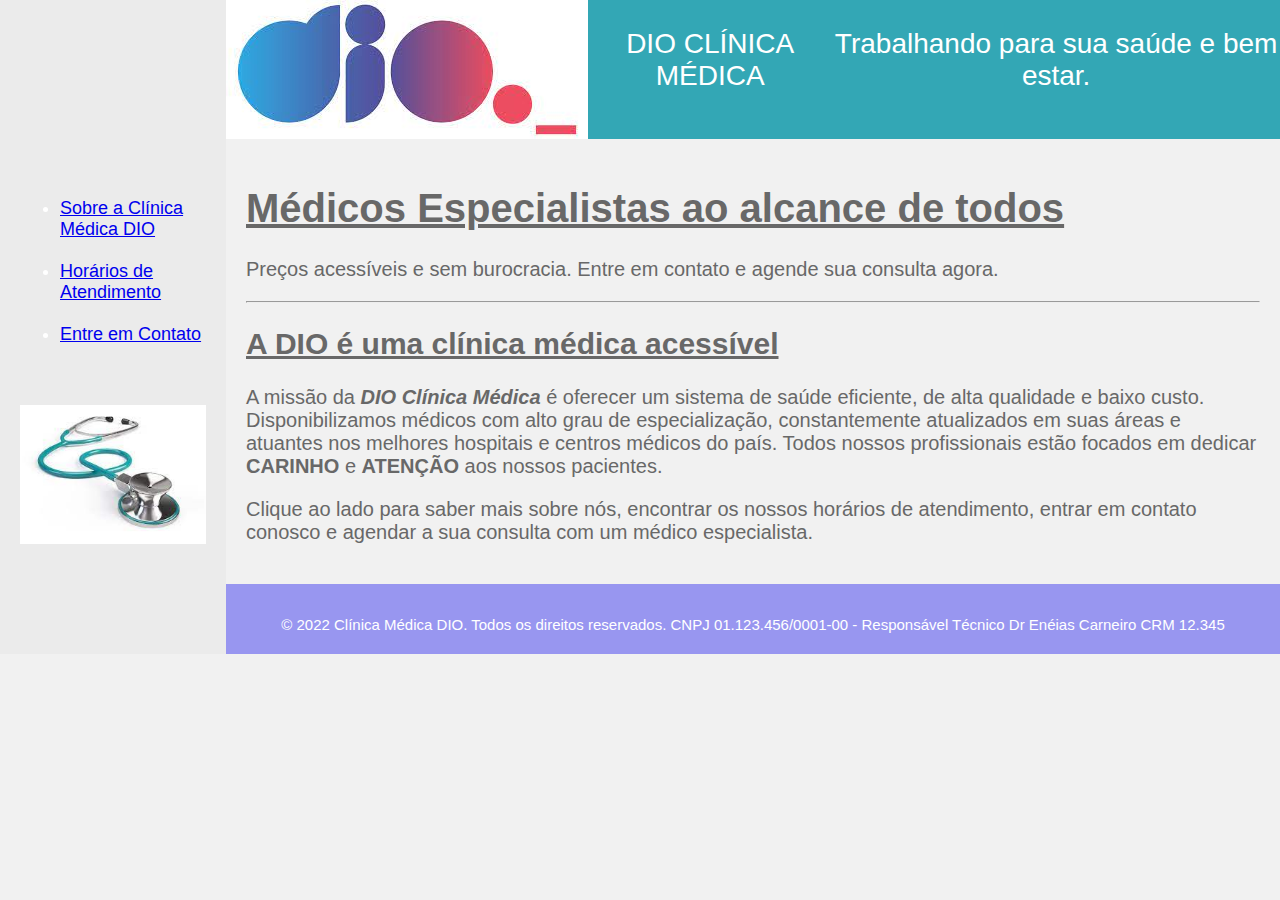
<file: index.html>
<!DOCTYPE html>
<html lang="en">
    <head>
        <meta charset="UTF-8">
        <meta http-equiv="X-UA-Compatible" content="IE=edge">
        <meta name="viewport" content="width=device-width, initial-scale=1.0">
        
        <title>Clínica Médica DIO</title>
        
        <link rel="stylesheet" href="base.css">

    </head>
    <body>
        <div class="wrapper">
            <div class="menu">
                <ul>
                    <li><a href="sobre-clinica.html" title="Sobre a Clínica">Sobre a Clínica Médica DIO</a></li><br>
                    <li><a href="horarios.html" title="Horários">Horários de Atendimento</a></li><br>
                    <li><a href="contatos.html" title="Dados de Contato">Entre em Contato</a></li><br>
                </ul>
                <br>
                <img id="img-menu" src="/images/estetoscopio1.jpg" alt="Imagem Estetoscópio">
            </div>

            <div class="main">
                <div class="header">
                    <img id="img-header" src="/images/logo-dio.jpg" alt="Logo Clínica DIO"></img>
                    <p>DIO CLÍNICA MÉDICA</p>
                    <p>Trabalhando para sua saúde e bem estar.</p>
                </div>
        
                <div class="content">
                    <h1><strong><u>Médicos Especialistas ao alcance de todos</u></strong></h1>
                    <p>Preços acessíveis e sem burocracia. Entre em contato e agende sua consulta agora.</p>
                    <hr>
                    <h2><strong><u>A DIO é uma clínica médica acessível</u></strong></h2>
                    <p>
                        A missão da <b><i>DIO Clínica Médica</i></b> é oferecer um sistema de saúde eficiente, de alta qualidade e baixo custo. 
                        Disponibilizamos médicos com alto grau de especialização, constantemente atualizados em suas áreas e atuantes nos 
                        melhores hospitais e centros médicos do país. Todos nossos profissionais estão focados em dedicar <b>CARINHO</b> e 
                        <b>ATENÇÃO</b> aos nossos pacientes.
                    </p>
                    <p>
                        Clique ao lado para saber mais sobre nós, encontrar os nossos horários de atendimento, entrar em contato conosco e 
                        agendar a sua consulta com um médico especialista.
                    </p>

                </div>
        
                <div class="footer">
                    <br>
                    <p>© 2022 Clínica Médica DIO. Todos os direitos reservados. CNPJ 01.123.456/0001-00 - Responsável Técnico Dr Enéias Carneiro CRM 12.345</p>
                </div>
            </div>
        </div>
    </body>
</html>
</file>
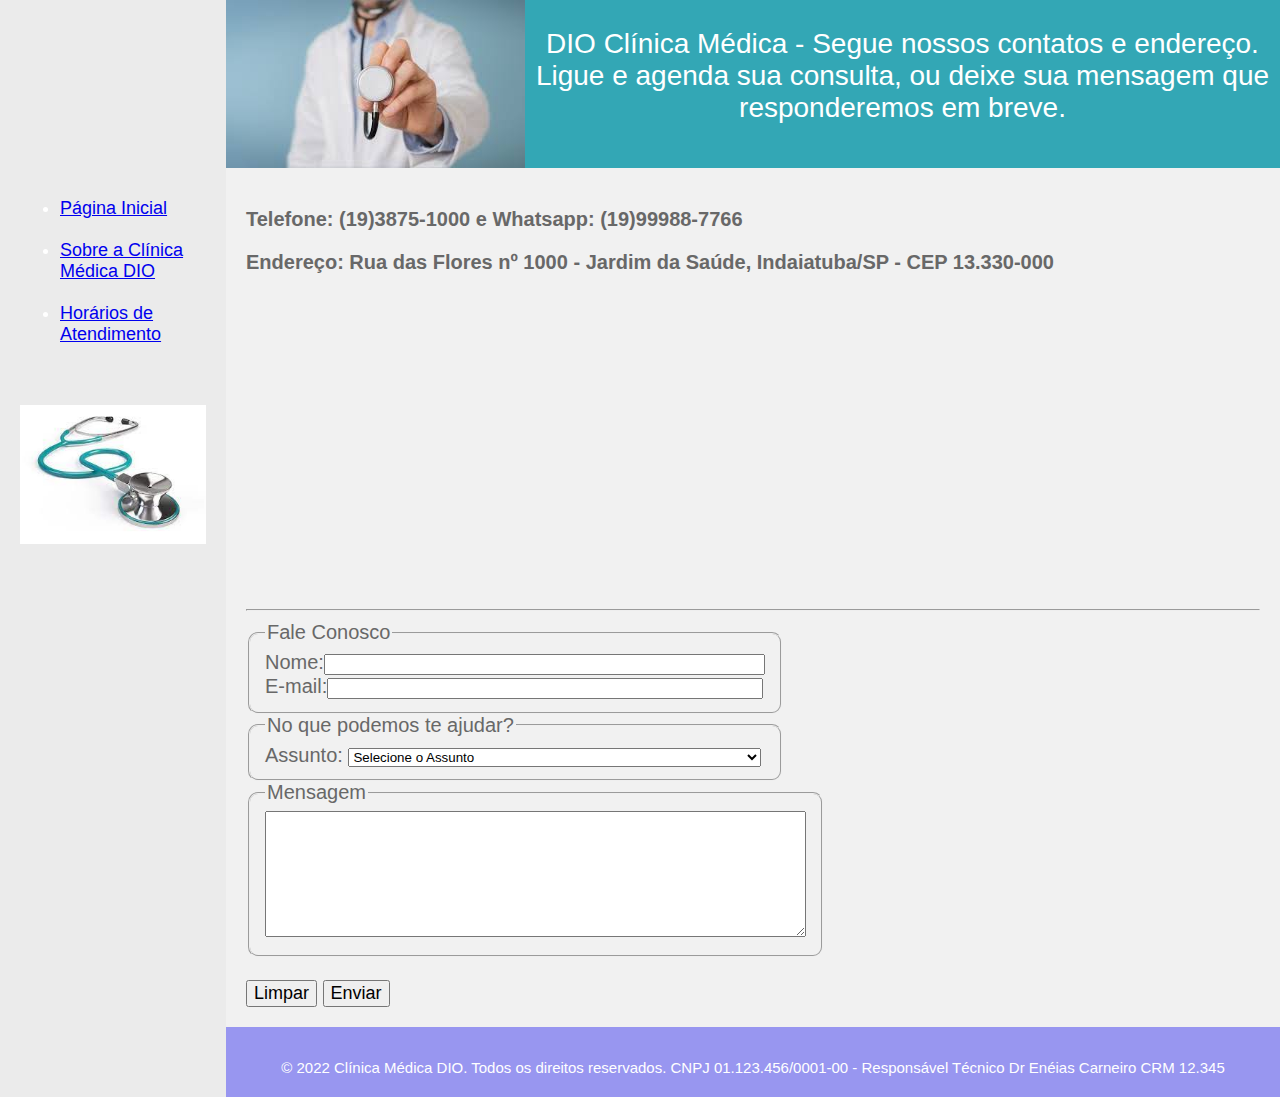
<file: contatos.html>
<!DOCTYPE html>
<html lang="en">
    <head>
        <meta charset="UTF-8">
        <meta http-equiv="X-UA-Compatible" content="IE=edge">
        <meta name="viewport" content="width=device-width, initial-scale=1.0">
        
        <title>Contatos - Clínica Médica DIO</title>
        
        <link rel="stylesheet" href="base.css">

    </head>
    <body>
        <div class="wrapper">
            <div class="menu">
                <ul>
                    <li><a href="index.html" title="Página Inicial">Página Inicial</a></li><br>
                    <li><a href="sobre-clinica.html" title="Sobre a Clínica">Sobre a Clínica Médica DIO</a></li><br>
                    <li><a href="horarios.html" title="Horários">Horários de Atendimento</a></li><br>   
                </ul>
                <br>
                <img id="img-menu" src="/images/estetoscopio1.jpg" alt="Imagem Estetoscópio">
            </div>

            <div class="main">
                <div class="header">
                    <img id="img-header" src="/images/fale-conosco.jpg" alt="Imagem Fale Conosco">
                    <p>
                        DIO Clínica Médica - Segue nossos contatos e endereço.<br> 
                        Ligue e agenda sua consulta, ou deixe sua mensagem que responderemos em breve.
                    </p>
                </div>
        
                <div class="content">
                    <p><strong>Telefone: (19)3875-1000 e Whatsapp: (19)99988-7766</strong></p>
                    <p><strong>Endereço: Rua das Flores nº 1000 - Jardim da Saúde, Indaiatuba/SP - CEP 13.330-000</strong></p>

                    <iframe src="https://www.google.com/maps/embed?pb=!1m18!1m12!1m3!1d3670.5304389605535!2d-47.22011168555578!3d-23.
                    077670449791537!2m3!1f0!2f0!3f0!3m2!1i1024!2i768!4f13.1!3m3!1m2!1s0x94c8b35e3df873a9%3A0xcc6555a04c62a3e4!2sParque
                    %20Ecol%C3%B3gico%20de%20Indaiatuba!5e0!3m2!1spt-BR!2sbr!4v1666897459694!5m2!1spt-BR!2sbr" width="450" height="300" 
                    style="border:0;" allowfullscreen="" loading="lazy" referrerpolicy="no-referrer-when-downgrade"></iframe>
                    <hr>

                    <form class="form" onsubmit="" method="get">
                        <fieldset class="fieldset">
                            <legend>Fale Conosco</legend>
                            <div>
                                <label>Nome:</label><input id="label1" type="text"/><br>
                                <label>E-mail:</label><input id="label2" type="email"/>
                            </div>
                        </fieldset>
                
                        <fieldset class="fieldset">
                            <legend>No que podemos te ajudar?</legend>
                            <div>
                                <label>Assunto:</label>
                                <select id="label3">
                                    <option value="">Selecione o Assunto</option>
                                    <option value="consultas">Agendamento de Consultas</option>
                                    <option value="especialidades">Dúvida sobre Especialidades</option>
                                    <option value="contatos">Deseja que entremos em contato</option>
                                    <option value="outros">Outros</option>
                                </select>
                            </div>
                        </fieldset>
                
                        <fieldset class="fieldset">
                            <legend>Mensagem</legend>
                            <div>
                                <textarea rows="8" cols="65"></textarea>
                            </div>
                        </fieldset>
                        <br>
                        <div>
                            <button class="button" type="reset">
                                Limpar
                            </button>
                            <button class="button" type="submit">
                                Enviar
                            </button>
                        </div>
                    </form>
                </div>
        
                <div class="footer">
                    <br>
                    <p>
                        © 2022 Clínica Médica DIO. Todos os direitos reservados. CNPJ 01.123.456/0001-00 - Responsável Técnico Dr Enéias 
                        Carneiro CRM 12.345
                    </p>
                </div>
            </div>
        </div>
    </body>
</html>
</file>
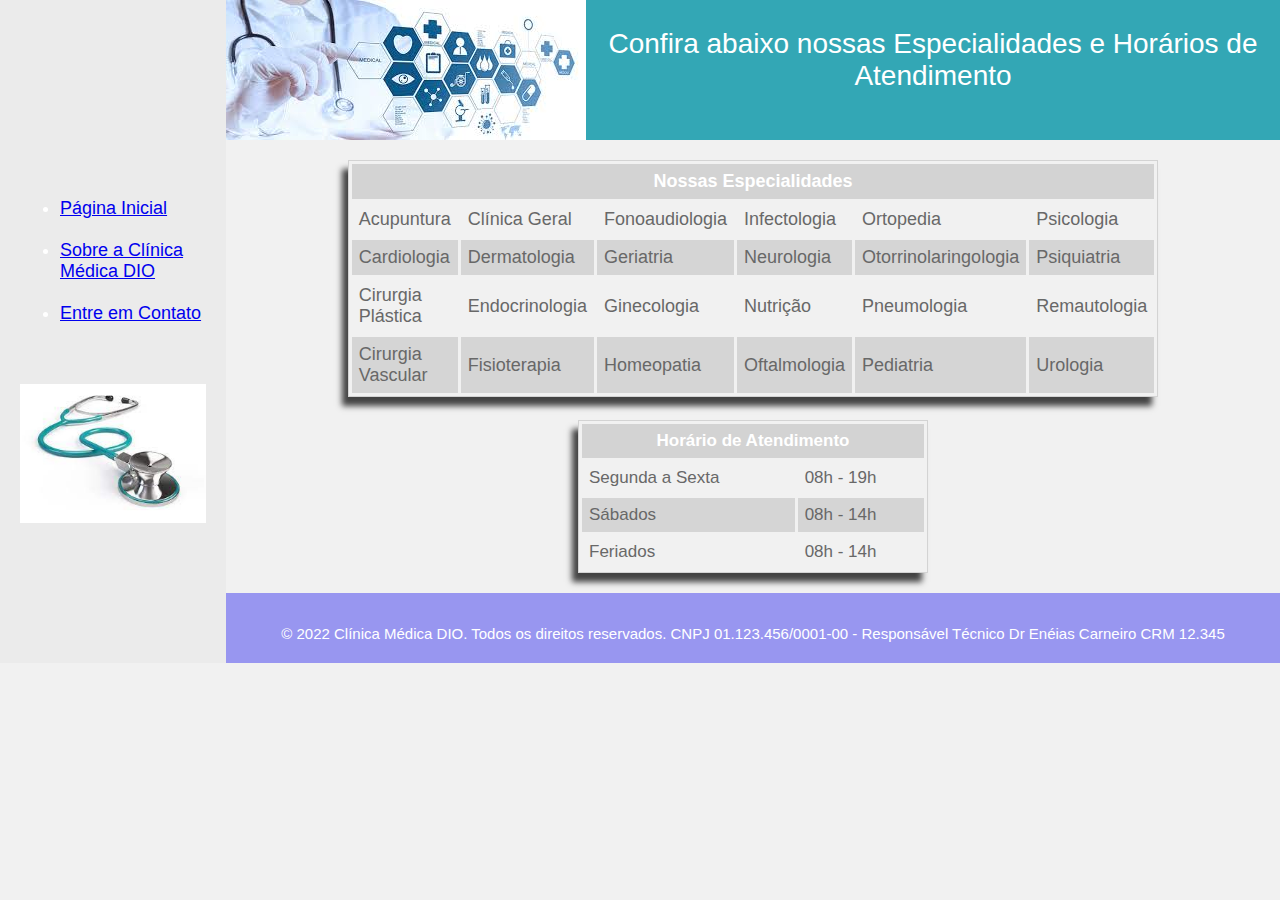
<file: horarios.html>
<!DOCTYPE html>
<html lang="en">
    <head>
        <meta charset="UTF-8">
        <meta http-equiv="X-UA-Compatible" content="IE=edge">
        <meta name="viewport" content="width=device-width, initial-scale=1.0">
        
        <title>Horários de Atendimento - Clínica Médica DIO</title>
        
        <link rel="stylesheet" href="base.css">

    </head>
    <body>
        <div class="wrapper">
            <div class="menu">
                <ul>
                    <li><a href="index.html" title="Página Inicial">Página Inicial</a></li><br>
                    <li><a href="sobre-clinica.html" title="Sobre a Clínica">Sobre a Clínica Médica DIO</a></li><br>
                    <li><a href="contatos.html" title="Dados de Contato">Entre em Contato</a></li><br>
                </ul>
                <br>
                <img id="img-menu" src="/images/estetoscopio1.jpg" alt="Imagem Estetoscópio">
            </div>

            <div class="main">
                <div class="header">
                    <img id="img-header" src="/images/exames.jpg" alt="Imagem Exames">
                    <p>Confira abaixo nossas Especialidades e Horários de Atendimento</p>
                </div>
        
                <div class="content">
                    <table cellspacing="3" cellpadding="7" width="750" align="center">
                        <thead>
                            <tr>
                                <th colspan="6">Nossas Especialidades</th>
                            </tr>
                        </thead>
                        <tbody>
                            <tr id="1">
                                <td>Acupuntura</td>
                                <td>Clínica Geral</td>
                                <td>Fonoaudiologia</td>
                                <td>Infectologia</td>
                                <td>Ortopedia</td>
                                <td>Psicologia</td>    
                            </tr>
                            <tr id="2">
                                <td>Cardiologia</td>
                                <td>Dermatologia</td>
                                <td>Geriatria</td>
                                <td>Neurologia</td>
                                <td>Otorrinolaringologia</td>
                                <td>Psiquiatria</td>       
                            </tr>
                            <tr id="3">
                                <td>Cirurgia Plástica</td>
                                <td>Endocrinologia</td>
                                <td>Ginecologia</td>
                                <td>Nutrição</td>
                                <td>Pneumologia</td>
                                <td>Remautologia</td>    
                            </tr>
                            <tr id="4">
                                <td>Cirurgia Vascular</td>
                                <td>Fisioterapia</td>
                                <td>Homeopatia</td>
                                <td>Oftalmologia</td>
                                <td>Pediatria</td>
                                <td>Urologia</td>
                            </tr>
                        </tbody>
                    </table>
                    <br>
                    <table cellspacing="3" cellpadding="7" width="350" align="center">
                        <thead>
                            <tr>
                                <th class="horario" colspan="2">Horário de Atendimento</th>
                            </tr>
                        </thead>
                        <tbody>
                            <tr class="horario">
                                <td>Segunda a Sexta</td>
                                <td>08h - 19h</td>
                            </tr>
                            <tr class="horario">
                                <td>Sábados</td>
                                <td>08h - 14h</td>
                            </tr>
                            <tr class="horario">
                                <td>Feriados</td>
                                <td>08h - 14h</td>
                            </tr>
                        </tbody>
                    </table>
                </div>
        
                <div class="footer">
                    <br>
                    <p>© 2022 Clínica Médica DIO. Todos os direitos reservados. CNPJ 01.123.456/0001-00 - Responsável Técnico Dr Enéias Carneiro CRM 12.345</p>
                </div>
            </div>
        </div>
    </body>
</html>
</file>
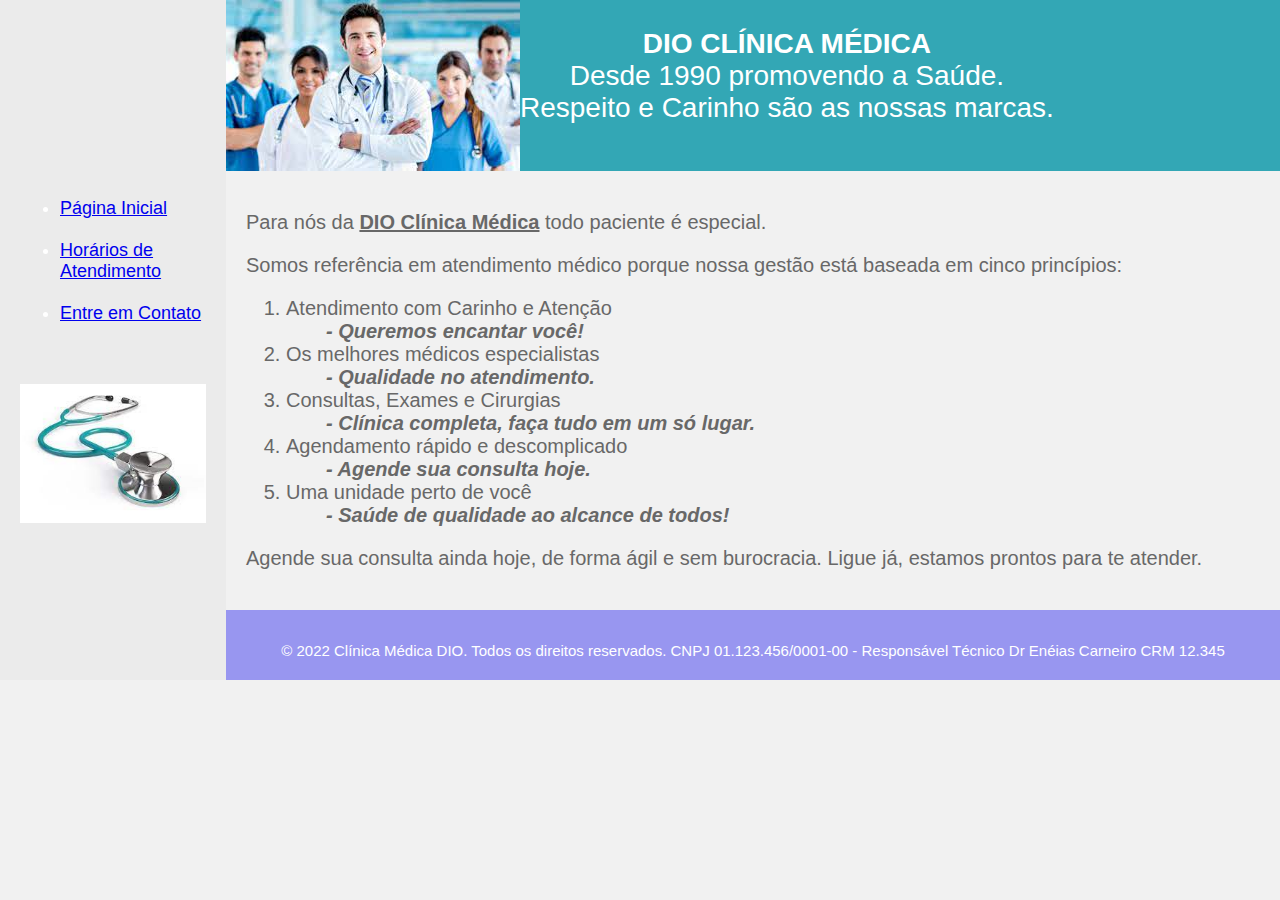
<file: sobre-clinica.html>
<!DOCTYPE html>
<html lang="en">
    <head>
        <meta charset="UTF-8">
        <meta http-equiv="X-UA-Compatible" content="IE=edge">
        <meta name="viewport" content="width=device-width, initial-scale=1.0">
        
        <title>Sobre a Clínica Médica DIO</title>
        
        <link rel="stylesheet" href="base.css">

    </head>
    <body>
        <div class="wrapper">
            <div class="menu">
                <ul>
                    <li><a href="index.html" title="Página Inicial">Página Inicial</a></li><br>
                    <li><a href="horarios.html" title="Horários">Horários de Atendimento</a></li><br>
                    <li><a href="contatos.html" title="Dados de Contato">Entre em Contato</a></li><br>
                </ul>
                <br>
                <img id="img-menu" src="/images/estetoscopio1.jpg" alt="Imagem Estetoscópio">
            </div>

            <div class="main">
                <div class="header">
                    <img id="img-header" src="/images/medicos.jpg" alt="Imagem Médicos">
                    <p>
                        <strong>DIO CLÍNICA MÉDICA</strong><br>
                        Desde 1990 promovendo a Saúde.<br>
                        Respeito e Carinho são as nossas marcas.<br>
                    </p>
                </div>
        
                <div class="content">
                    <p>Para nós da <strong><u>DIO Clínica Médica</u></strong> todo paciente é especial.</p> 
                    <p>Somos referência em atendimento médico porque nossa gestão está baseada em cinco princípios:</p>
                    <ol>
                        <li>Atendimento com Carinho e Atenção</li>
                            <dd><b><i>- Queremos encantar você!</i></b></dd>
                        <li>Os melhores médicos especialistas</li>
                            <dd><b><i>- Qualidade no atendimento.</i></b></dd>
                        <li>Consultas, Exames e Cirurgias</li>
                            <dd><b><i>- Clínica completa, faça tudo em um só lugar.</i></b></dd>
                        <li>Agendamento rápido e descomplicado</li>
                            <dd><b><i>- Agende sua consulta hoje.</i></b></dd>
                        <li>Uma unidade perto de você</li>
                            <dd><b><i>- Saúde de qualidade ao alcance de todos!</i></b></dd>
                    </ol>
                    <p>Agende sua consulta ainda hoje, de forma ágil e sem burocracia. Ligue já, estamos prontos para te atender.</p>
                </div>
        
                <div class="footer">
                    <br>
                    <p>© 2022 Clínica Médica DIO. Todos os direitos reservados. CNPJ 01.123.456/0001-00 - Responsável Técnico Dr Enéias Carneiro CRM 12.345</p>
                </div>
            </div>
        </div>
    </body>
</html>
</file>
<file: base.css>
html, 


body {
    margin: 0;
}

body {
    background-color: #f1f1f1;
    display: flex;
    justify-content: center;
}

.wrapper {
    width: 100%;
    display: flex;
    margin: 0 auto;
    background-color: aquamarine;
}

.main {
    display: flex;
    flex-flow: column;
    width: 85%;
    font-family: "Montserrat", sans-serif;
}

.menu {
    width: 15%;
    background-color: rgb(235, 235, 235);
    padding: 180px 20px 0px;
    color: white;
    font-family: "Montserrat", sans-serif;
    font-size: 18px;
}

.header {
    background-color: rgb(51, 167, 181);
    min-height: 100px;
    display: flex;
    color: white;
    font-family: "Montserrat", sans-serif;
    font-size: 28px;
    text-align: center;
}

#img-menu {
    width: 100%;
}

#img-header {
    max-width: 100%;
    
}

.content {
    background-color: rgb(241, 241, 241);
    min-height: 390px;
    padding: 20px;
    font-family: "Montserrat", sans-serif;
    font-size: 20px;
    color: rgb(104, 104, 104);
}

.footer {
    background-color: rgb(152, 150, 240);
    min-height: 70px;
    color: white;
    text-align: center;
    font-family: "Montserrat", sans-serif;
    font-size: 15px;
}

table {
    border: solid 1px lightgrey;
    -webkit-box-shadow: -6px 9px 6px 0px rgba(0,0,0,0.72); 
    box-shadow: -6px 9px 6px 0px rgba(0,0,0,0.72);
    font-size: 18px;
}

table thead th {
    background-color: lightgrey;
    color: white;
}

table tfoot td {
    background-color: lightgrey;
}

table tbody tr:nth-child(even) td {
    background-color: #d5d5d5;
}

table tbody tr:hover td{
    background-color: darkgrey;
    cursor: pointer;
}

.horario {
    font-size: 17px;
}

.form {
    border-radius: 10px;
}

.fieldset {
    width: 500px;
    border-radius: 10px;
}

#label1 {
    width: 433px;
}

#label2 {
    width: 428px;
}

#label3 {
    width: 413px;
}

.button {
    cursor: pointer;
    font-size: 18px;
}
</file>
